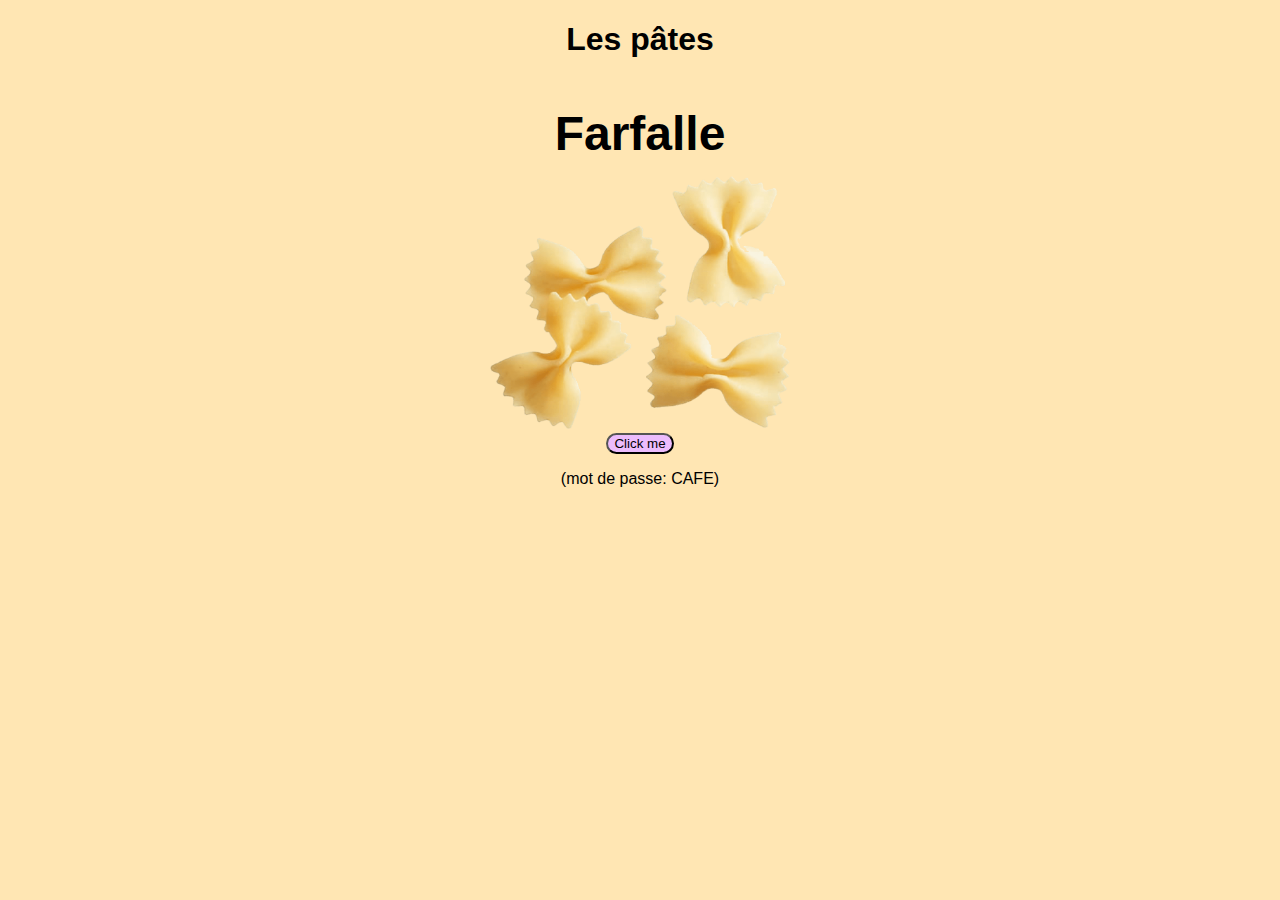
<file: index.html>
<!DOCTYPE html>
<html>
<head>
<title>Site NSI</title>
<link rel="stylesheet" href="styles2.css">
<script src="script.js"></script> 
</head>
<body>

<h1>Les pâtes</h1>
<p id='i2'>Farfalle</p>

<img src="image/1.png" alt="farfalles" width="300">
<br>
<button onclick="pop()">Click me</button>
<p>(mot de passe: CAFE) </p> 
</body>
</html>
</file>
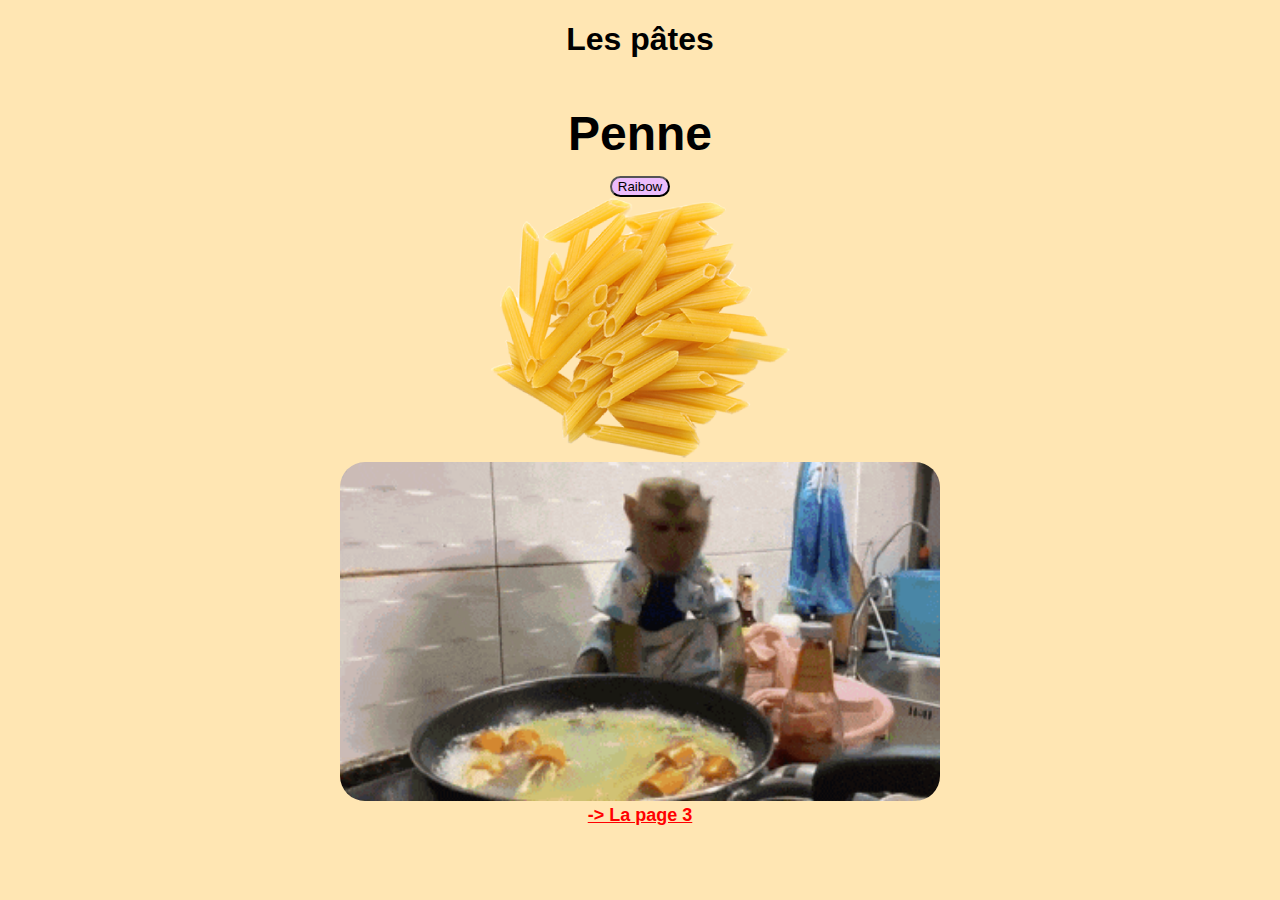
<file: 2.html>
<!DOCTYPE html>
<html>
<head>
<title>Site NSI 2</title>
<link rel="stylesheet" href="styles2.css">
<script src="script.js"></script> 
</head>
<body>

<h1>Les pâtes</h1>
<p id="i2">Penne</p>
<button onclick="cycle()" >Raibow</button>
<br>
<img src="image/2.png" alt="pene" width="300">
<br>
<img src="image/monkey.gif" alt="pene" width="600" style="border-radius: 25px">
<br>
<a href="3.html" class="link">-> La page 3</a>
</body>
</html>
</file>
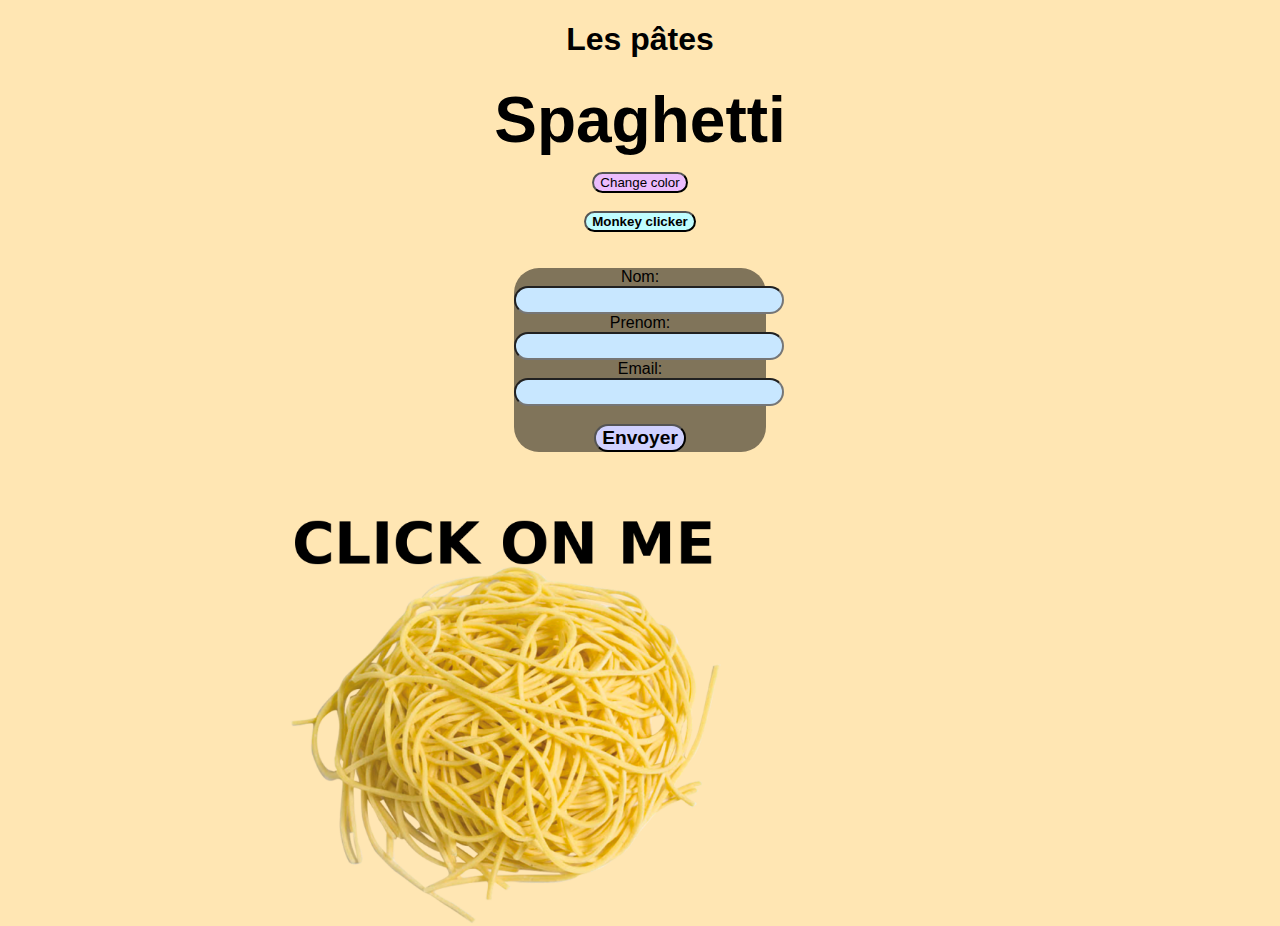
<file: 3.html>
<!DOCTYPE html>
<html>
<head>
<title>Site NSI</title>
<link rel="stylesheet" href="styles2.css">

</head>
<body>

<h1>Les pâtes</h1>
<p id="i1">Spaghetti</p>
<button onclick="color()">Change color</button><br><br>
<button onclick="location.href = '4.html'" style="font-weight: bold; background-color: #C0FDFF;">Monkey clicker</button>
<br>
<img id="move" src="image/4.png" alt="pene" width="450" onclick="onswitch()" draggable="false" ondragstart="return false;">
<br>
<br>
<div id="backshadow">
<form>
  <label  for="fname">Nom:</label><br>
  <input class="roundin" type="text" id="fname" name="fname"><br>
  <label  for="lname">Prenom:</label><br>
  <input class="roundin" type="text" id="lname" name="lname"><br>
  <label  for="lname">Email:</label><br>
  <input class="roundin" type="text" id="mail" name="mail"><br><br>
  <input class="roundin" type="submit" value="Envoyer" style="background-color: #D0D1FF;">
</form>
</div> 
<script src="script.js"></script> 
</body>
</html>
</file>
<file: styles2.css>
body {
	background-color:#ffe6b3;
	text-align: center;
	font-family: "Fira Sans", sans-serif;
	max-width: 100%;
    overflow-x: hidden;
}

h1{
	font: bold 2em "Fira Sans", sans-serif;
}


button{
	background-color: #ECBCFD;
	border-radius: 15px;
}

#i1{
	font: bold 4em "Fira Sans", sans-serif;
	margin-bottom: 15px;
	margin-top: 25px;
}
#i2{
	font: bold 3em "Fira Sans", sans-serif;
	margin-bottom: 15px;
}
#move{
	-webkit-user-drag: none;
    user-select: none;
    -moz-user-select: none;
    -webkit-user-select: none;
    -ms-user-select: none;
	padding-top: 75px;
}

.link{
	color: red;
	font-weight: bold;
	font-size: large;
}
#backshadow{
	background-color: rgba(0.8, 0.8, 0.8, 0.5);
	border-radius: 25px;
	width: 20%;
	display: inline-block;
}

.roundin{
	border-radius: 25px;
	background-color: #c8e7ff;
	font-weight: bold;
	font-size: 1.2em;
}
</file>
